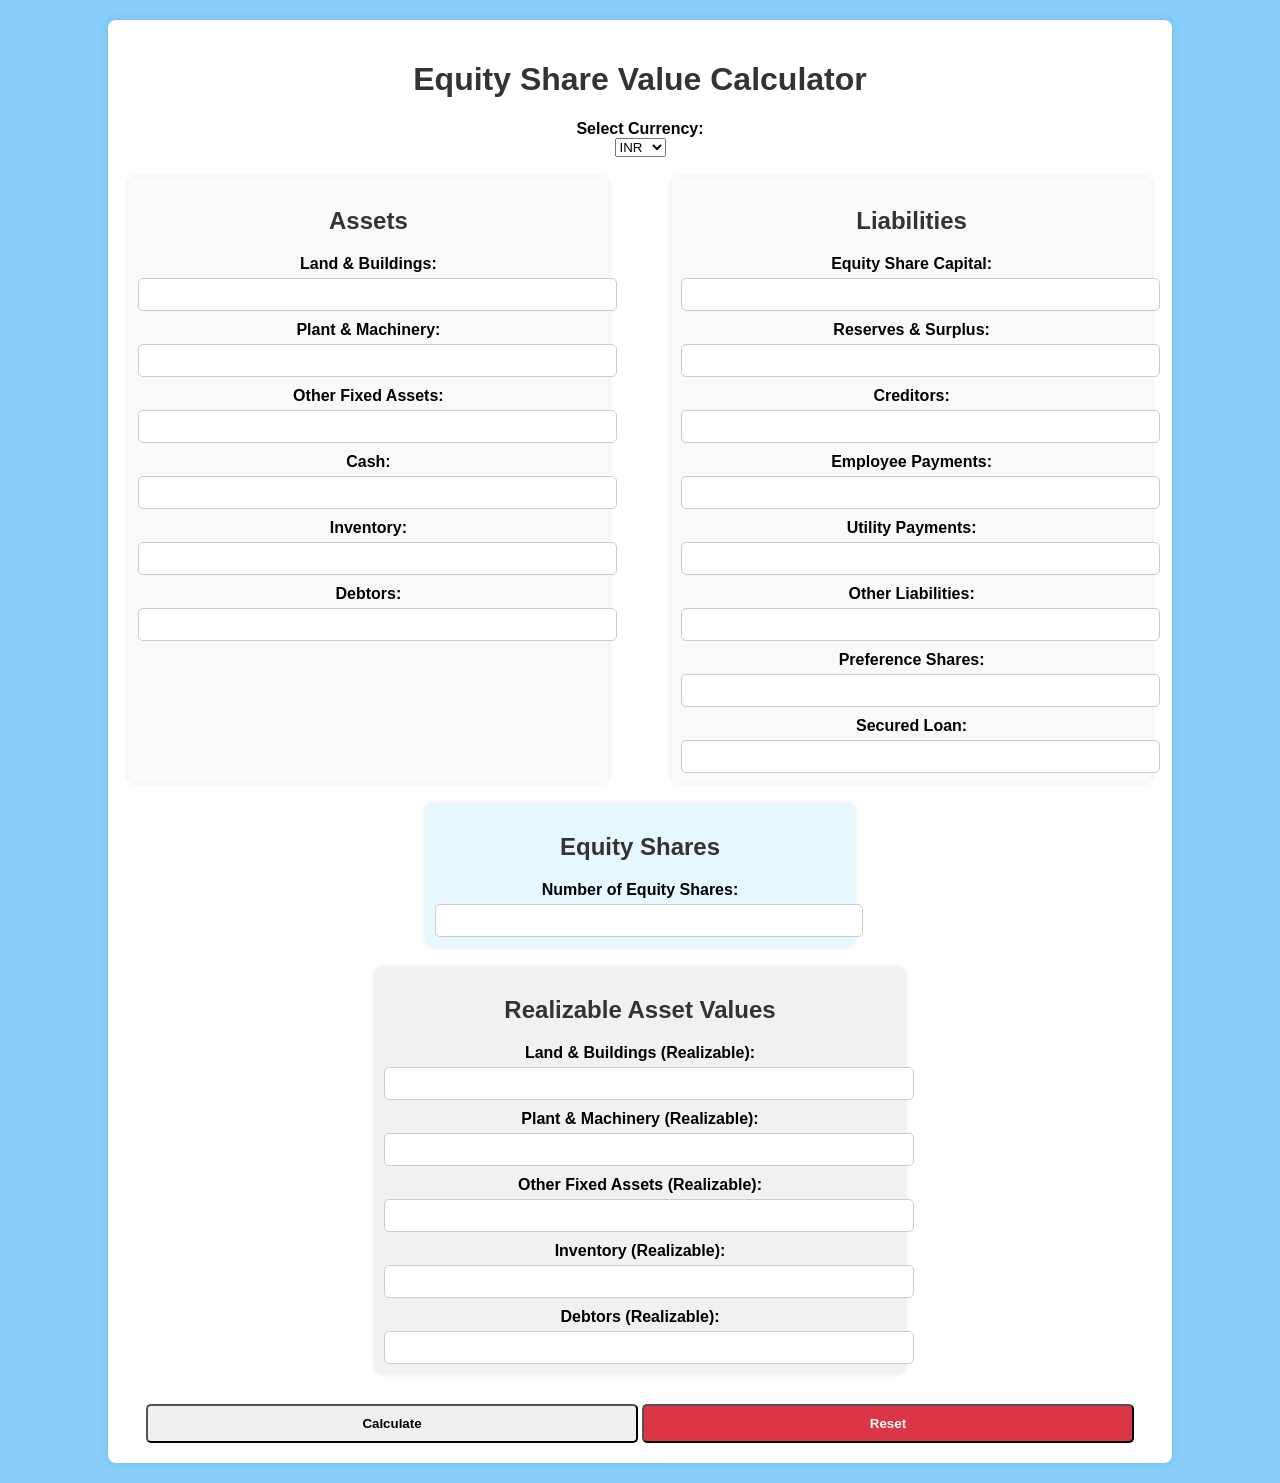
<file: index.html>
<!DOCTYPE html>
<html lang="en">
<head>
    <meta charset="UTF-8">
    <meta name="viewport" content="width=device-width, initial-scale=1.0">
    <title>Equity Share Value Calculator</title>
    <link rel="stylesheet" href="styles.css">
</head>
<body>
    <div class="container">
        <h1>Equity Share Value Calculator</h1>

        <label for="currency">Select Currency:</label>
        <select id="currency">
            <option value="INR">INR</option>
            <option value="USD">USD</option>
            <option value="AED">AED</option>
        </select>

        <div class="form-container">
            <!-- Assets Section -->
            <div class="section">
                <h2>Assets</h2>
                <label>Land & Buildings:</label><input type="number" id="land">
                <label>Plant & Machinery:</label><input type="number" id="plant">
                <label>Other Fixed Assets:</label><input type="number" id="assets">
                <label>Cash:</label><input type="number" id="cash">
                <label>Inventory:</label><input type="number" id="inventory">
                <label>Debtors:</label><input type="number" id="debtors">
            </div>

            <!-- Liabilities Section -->
            <div class="section">
                <h2>Liabilities</h2>
                <label>Equity Share Capital:</label><input type="number" id="equity_capital">
                <label>Reserves & Surplus:</label><input type="number" id="reserves">
                <label>Creditors:</label><input type="number" id="creditors">
                <label>Employee Payments:</label><input type="number" id="employee_payments">
                <label>Utility Payments:</label><input type="number" id="utility_payments">
                <label>Other Liabilities:</label><input type="number" id="other_liabilities">
                <label>Preference Shares:</label><input type="number" id="preference_shares">
                <label>Secured Loan:</label><input type="number" id="secured_loan">
            </div>
        </div>

        <!-- Number of Equity Shares Section -->
        <div class="separate-section">
            <h2>Equity Shares</h2>
            <label>Number of Equity Shares:</label><input type="number" id="equity_shares">
        </div>

        <!-- Realizable Asset Values Section -->
        <div class="realizable-section">
            <h2>Realizable Asset Values</h2>
            <label>Land & Buildings (Realizable):</label><input type="number" id="land_realizable">
            <label>Plant & Machinery (Realizable):</label><input type="number" id="plant_realizable">
            <label>Other Fixed Assets (Realizable):</label><input type="number" id="assets_realizable">
            <label>Inventory (Realizable):</label><input type="number" id="inventory_realizable">
            <label>Debtors (Realizable):</label><input type="number" id="debtors_realizable">
        </div>

        <button onclick="calculate()">Calculate</button>
        <button class="reset-button" onclick="resetForm()">Reset</button>

        <!-- Results Section -->
        <div id="results" class="results-section">
            <h2>Results</h2>
            <p id="result-text"></p>
        </div>
    </div>

    <script src="script.js"></script>
</body>
</html>
</file>
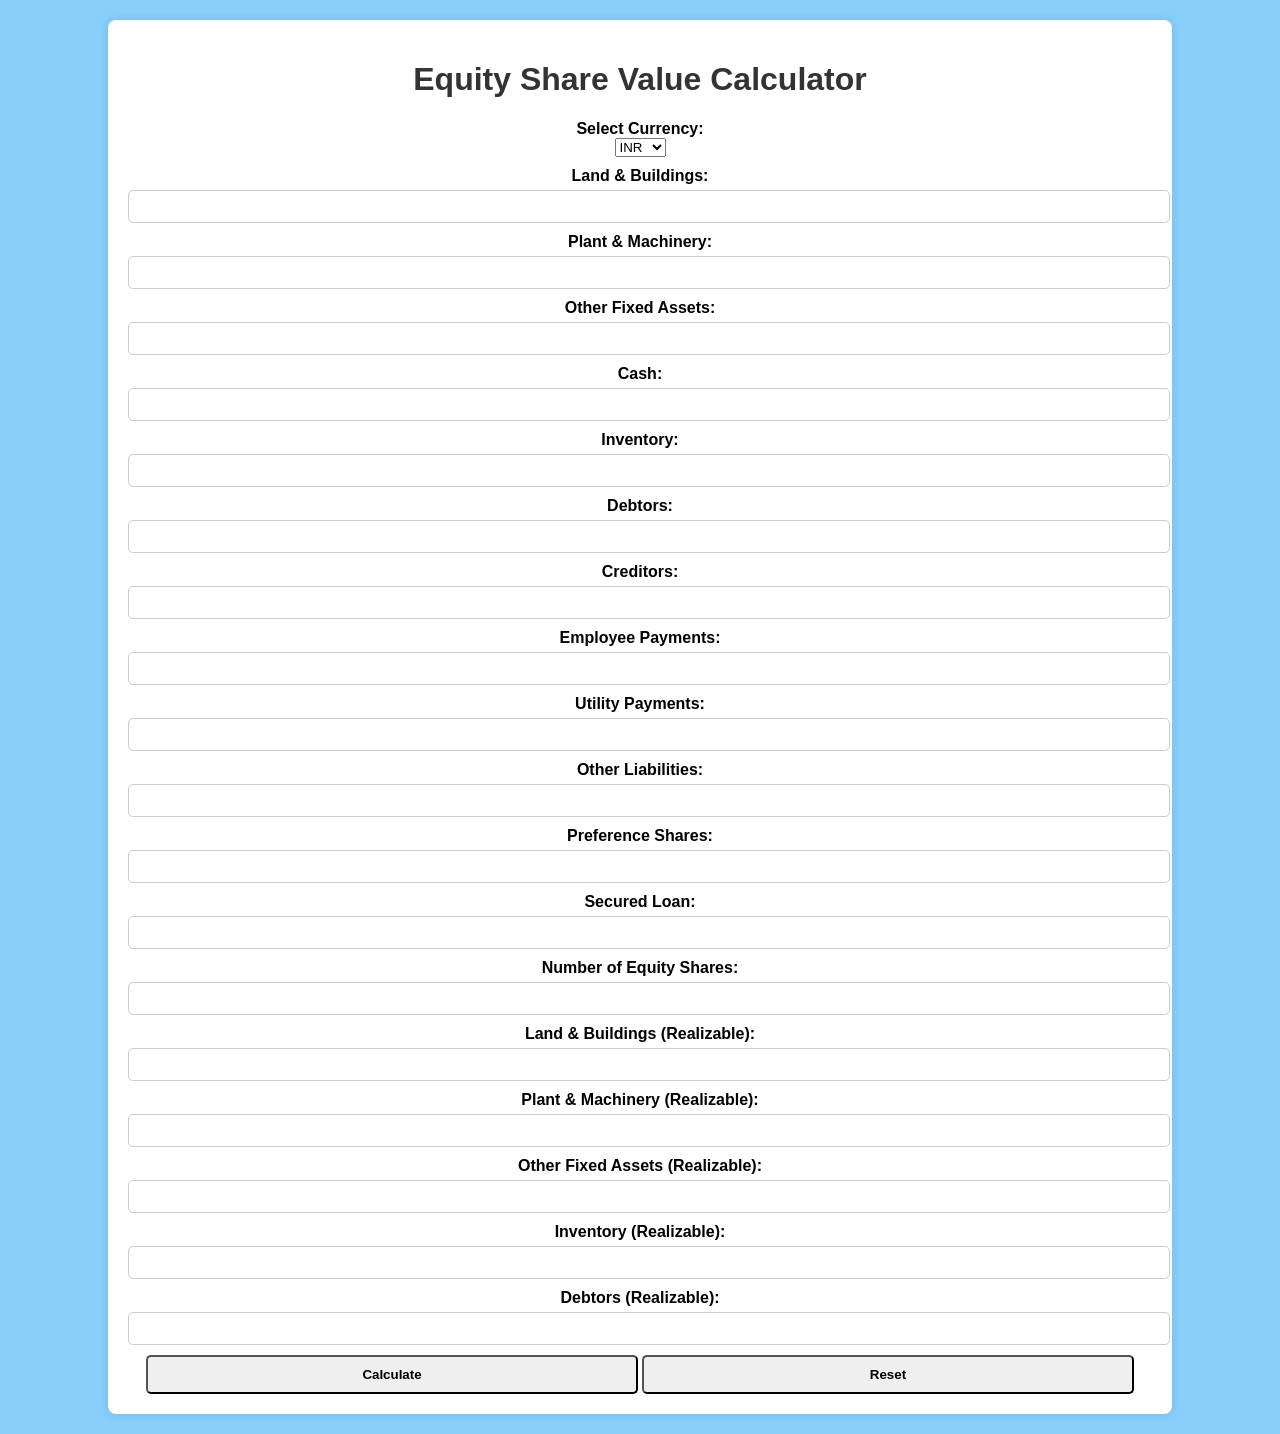
<file: ACF2.html>
<!DOCTYPE html>
<html lang="en">
<head>
    <meta charset="UTF-8">
    <meta name="viewport" content="width=device-width, initial-scale=1.0">
    <title>Equity Share Value Calculator</title>
    <link rel="stylesheet" href="styles.css">
</head>
<body>
    <div class="container">
        <h1>Equity Share Value Calculator</h1>
        <label for="currency">Select Currency:</label>
        <select id="currency">
            <option value="INR">INR</option>
            <option value="USD">USD</option>
            <option value="AED">AED</option>
        </select>
        
        <form id="calculator-form">
            <div class="input-group">
                <label>Land & Buildings:</label>
                <input type="number" id="land" required>
            </div>
            <div class="input-group">
                <label>Plant & Machinery:</label>
                <input type="number" id="plant" required>
            </div>
            <div class="input-group">
                <label>Other Fixed Assets:</label>
                <input type="number" id="assets" required>
            </div>
            <div class="input-group">
                <label>Cash:</label>
                <input type="number" id="cash" required>
            </div>
            <div class="input-group">
                <label>Inventory:</label>
                <input type="number" id="inventory" required>
            </div>
            <div class="input-group">
                <label>Debtors:</label>
                <input type="number" id="debtors" required>
            </div>
            <div class="input-group">
                <label>Creditors:</label>
                <input type="number" id="creditors" required>
            </div>
            <div class="input-group">
                <label>Employee Payments:</label>
                <input type="number" id="employee_payments" required>
            </div>
            <div class="input-group">
                <label>Utility Payments:</label>
                <input type="number" id="utility_payments" required>
            </div>
            <div class="input-group">
                <label>Other Liabilities:</label>
                <input type="number" id="other_liabilities" required>
            </div>
            <div class="input-group">
                <label>Preference Shares:</label>
                <input type="number" id="preference_shares" required>
            </div>
            <div class="input-group">
                <label>Secured Loan:</label>
                <input type="number" id="secured_loan" required>
            </div>
            <div class="input-group">
                <label>Number of Equity Shares:</label>
                <input type="number" id="equity_shares" required>
            </div>
            <div class="input-group">
                <label>Land & Buildings (Realizable):</label>
                <input type="number" id="land_realizable" required>
            </div>
            <div class="input-group">
                <label>Plant & Machinery (Realizable):</label>
                <input type="number" id="plant_realizable" required>
            </div>
            <div class="input-group">
                <label>Other Fixed Assets (Realizable):</label>
                <input type="number" id="assets_realizable" required>
            </div>
            <div class="input-group">
                <label>Inventory (Realizable):</label>
                <input type="number" id="inventory_realizable" required>
            </div>
            <div class="input-group">
                <label>Debtors (Realizable):</label>
                <input type="number" id="debtors_realizable" required>
            </div>
            
            <button type="button" onclick="calculate()">Calculate</button>
            <button type="reset">Reset</button>
        </form>
        
        <div id="results"></div>
    </div>
    <script src="script.js"></script>
</body>
</html>
</file>
<file: styles.css>
body {
    font-family: Arial, sans-serif;
    background-color: #87CEFA;
    margin: 0;
    padding: 0;
}
.container {
    width: 80%;
    margin: 20px auto;
    background: #fff;
    padding: 20px;
    border-radius: 8px;
    box-shadow: 0 0 10px rgba(0, 0, 0, 0.1);
    text-align: center;
}
h1, h2 {
    color: #333;
}
.form-container {
    display: flex;
    justify-content: space-between;
    margin-top: 20px;
}
.section {
    width: 45%;
    padding: 10px;
    background: #f8f9fa;
    border-radius: 8px;
    box-shadow: 0 0 5px rgba(0, 0, 0, 0.1);
}
.separate-section {
    width: 40%;
    margin: 20px auto;
    padding: 10px;
    background: #e6f7ff;
    border-radius: 8px;
    box-shadow: 0 0 5px rgba(0, 0, 0, 0.1);
}
.realizable-section {
    width: 50%;
    margin: 20px auto;
    padding: 10px;
    background: #f1f1f1;
    border-radius: 8px;
    box-shadow: 0 0 5px rgba(0, 0, 0, 0.1);
}
label {
    display: block;
    font-weight: bold;
    margin-top: 10px;
}
input {
    width: 100%;
    padding: 8px;
    margin-top: 5px;
    border: 1px solid #ccc;
    border-radius: 5px;
}
button {
    width: 48%;
    padding: 10px;
    margin-top: 10px;
    border-radius: 5px;
    font-weight: bold;
    cursor: pointer;
}
button:hover {
    opacity: 0.9;
}
.reset-button {
    background-color: #dc3545;
    color: white;
}
.results-section {
    display: none;
    background: #e9ecef;
    padding: 15px;
    border-radius: 5px;
    margin-top: 20px;
}
</file>
